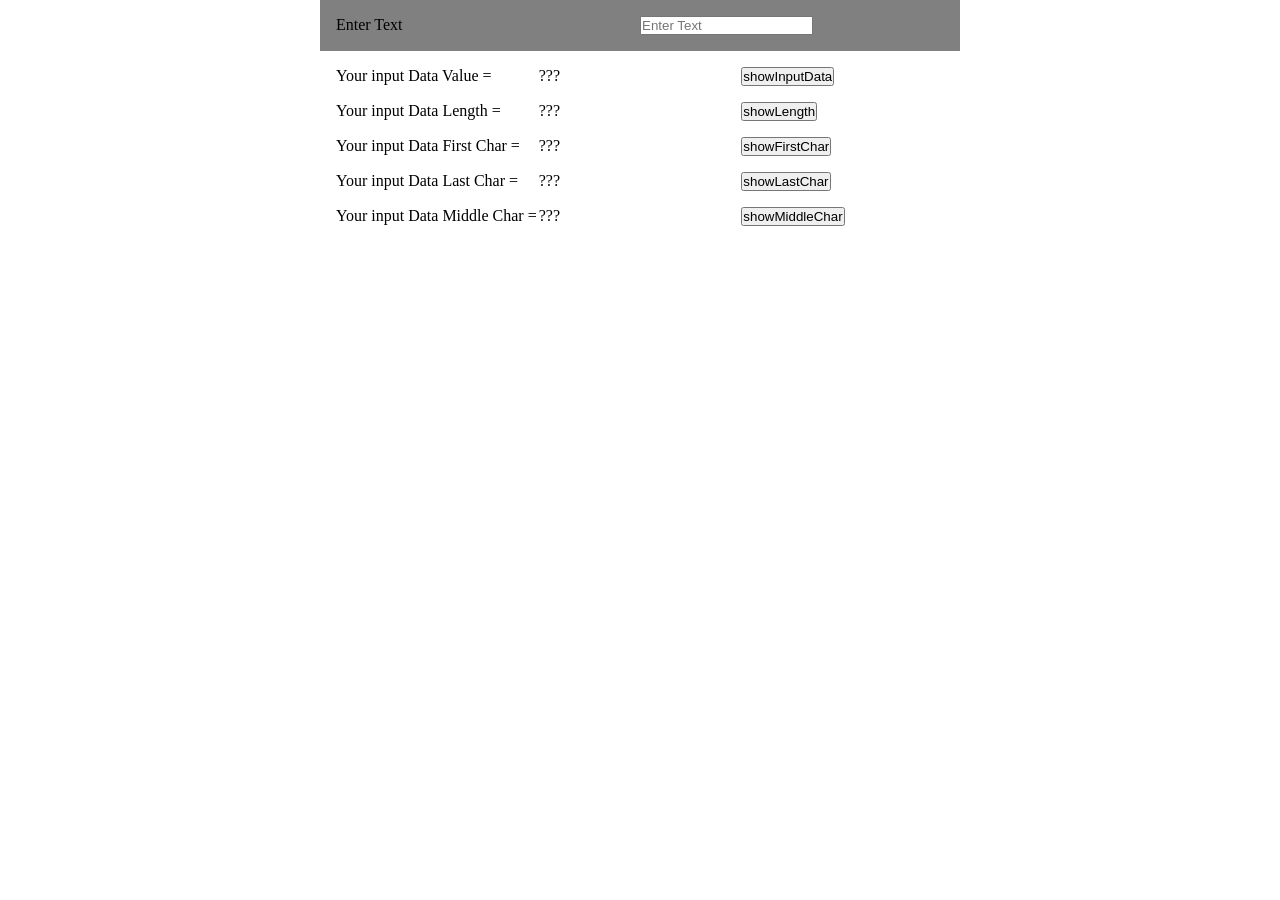
<file: Problem01/index.html>
<!DOCTYPE html>
<html lang="en">

<head>
    <meta charset="UTF-8">
    <meta http-equiv="X-UA-Compatible" content="IE=edge">
    <meta name="viewport" content="width=device-width, initial-scale=1.0">
    <link rel="stylesheet" href="style.css">
    <title>String Problems</title>
</head>

<body>

    <div class="container">
        <div class="input-layout">
            <div class="item" >
                <label for=""  >Enter Text</label>
            </div>
            <div class="item">
                <input type="text" placeholder="Enter Text" id="inputText">
            </div>
        </div>

        <div class="show-input-text">
            <div class="item">
                <span> Your input Data Value = </span>
            </div>
            <div class="item">
                <span id="showInput"> ??? </span>
            </div>
            <div class="item">
                <input type="button" value="showInputData" onclick="showInputData()">
            </div>
        </div>

        <div class="show-input-text-length">
            <div class="item">
                <span> Your input Data Length = </span>
            </div>
            <div class="item">
                <span id="showLength"> ??? </span>
            </div>
            <div class="item">
                <input type="button" value="showLength" onclick="showLength()">
            </div>
        </div>

        <div class="show-input-text-first-char">
            <div class="item">
                <span> Your input Data First Char = </span>
            </div>
            <div class="item">
                <span id="showFirstChar"> ??? </span>
            </div>
            <div class="item">
                <input type="button" value="showFirstChar" onclick="showFirstChar()">
            </div>
        </div>

        <div class="show-input-text-last-char">
            <div class="item">
                <span> Your input Data Last Char = </span>
            </div>
            <div class="item">
                <span id="showLastChar"> ??? </span>
            </div>
            <div class="item">
                <input type="button" value="showLastChar" onclick="showLastChar()">
            </div>
        </div>

        <div class="show-input-text-middle-char">
            <div class="item">
                <span> Your input Data Middle Char = </span>
            </div>
            <div class="item">
                <span id="showMiddleChar"> ??? </span>
            </div>
            <div class="item">
                <input type="button" value="showMiddleChar" onclick="showMiddleChar()">
            </div>
        </div>
    </div>

    
</div>

    <script src="app.js"></script>


</body>

</html>
</file>
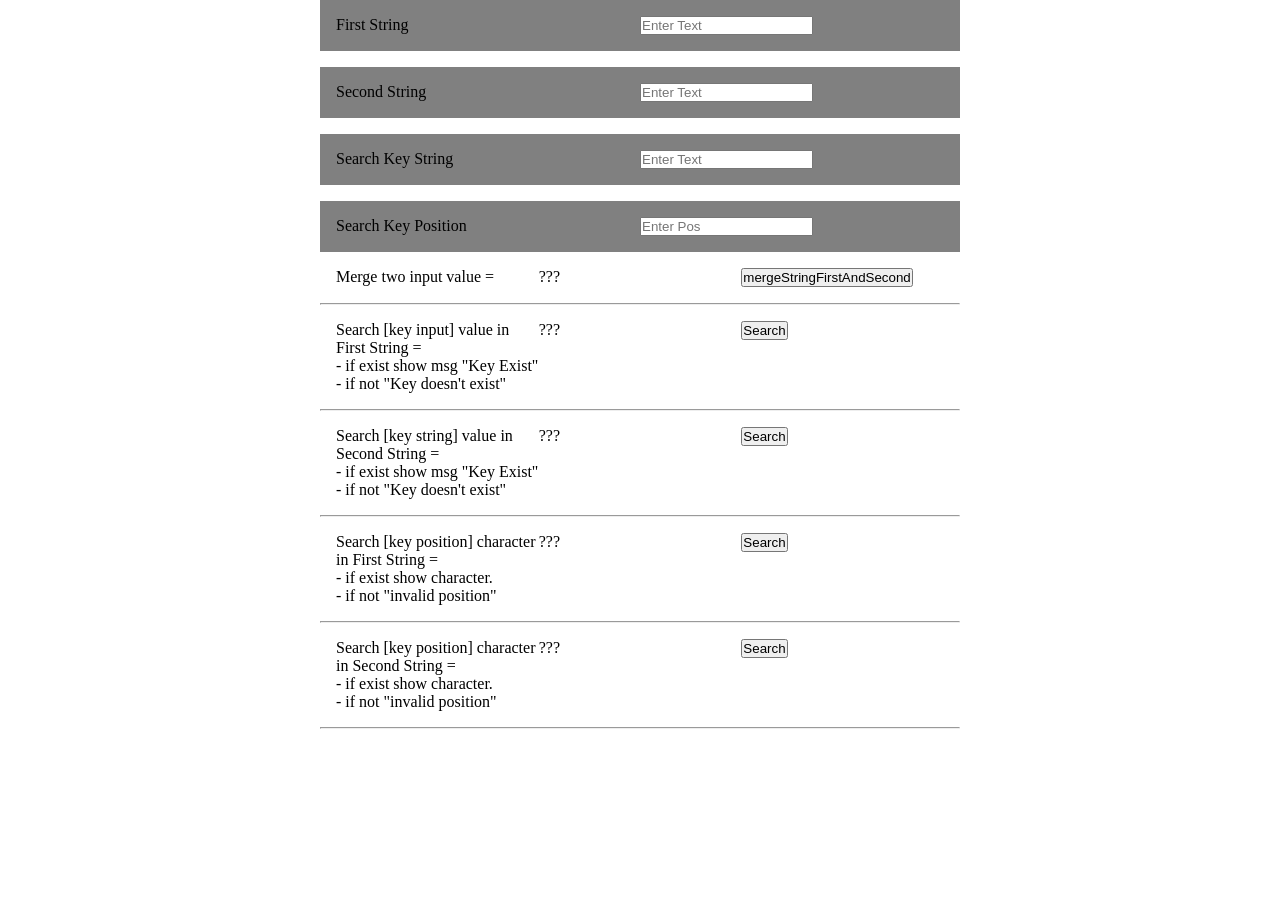
<file: Problem02/index.html>
<!DOCTYPE html>
<html lang="en">

<head>
    <meta charset="UTF-8">
    <meta http-equiv="X-UA-Compatible" content="IE=edge">
    <meta name="viewport" content="width=device-width, initial-scale=1.0">
    <link rel="stylesheet" href="style.css">
    <title>String Problems</title>
</head>

<body>

    <div class="container">
        <div class="input-layout">
            <div class="item">
                <label for="">First String</label>
            </div>
            <div class="item">
                <input type="text" placeholder="Enter Text" id="firstStrInput">
            </div>
        </div>

        <div class="input-layout">
            <div class="item">
                <label for="">Second String</label>
            </div>
            <div class="item">
                <input type="text" placeholder="Enter Text" id="secondStrInput">
            </div>
        </div>

        <div class="input-layout">
            <div class="item">
                <label for="">Search Key String</label>
            </div>
            <div class="item">
                <input type="text" placeholder="Enter Text" id="keyStrInput">
            </div>
        </div>

        <div class="input-layout">
            <div class="item">
                <label for="">Search Key Position</label>
            </div>
            <div class="item">
                <input type="number" placeholder="Enter Pos" id="keyPosition">
            </div>
        </div>

        <div class="show-merge-text">
            <div class="item">
                <span> Merge two input value = </span>
            </div>
            <div class="item">
                <span id="showConcatStr"> ??? </span>
            </div>
            <div class="item">
                <input type="button" value="mergeStringFirstAndSecond" onclick="concatString()">
            </div>
        </div>

        <hr>

        <div class="search-key-in-first-text">
            <div class="item">
                <span> Search [key input] value in First String =
                    <br> - if exist show msg "Key Exist"
                    <br> - if not "Key doesn't exist" </span>
            </div>
            <div class="item">
                <span id="showMsg1"> ??? </span>
            </div>
            <div class="item">
                <input type="button" value="Search" onclick="SearchKeyString1()">
            </div>
        </div>

        <hr>

        <div class="search-key-in-second-text">
            <div class="item">
                <span> Search [key string] value in Second String =
                    <br> - if exist show msg "Key Exist"
                    <br> - if not "Key doesn't exist" </span>
            </div>
            <div class="item">
                <span id="showMsg2"> ??? </span>
            </div>
            <div class="item">
                <input type="button" value="Search" onclick="SearchKeyString2()">
            </div>
        </div>

        <hr>

        <div class="search-char-in-first-text">
            <div class="item">
                <span> Search [key position] character in First String =
                    <br> - if exist show character.
                    <br> - if not "invalid position" </span>
            </div>
            <div class="item">
                <span id="showMsg3"> ??? </span>
            </div>
            <div class="item">
                <input type="button" value="Search" onclick="SearchKeyPosition1()">
            </div>
        </div>

        <hr>

        <div class="search-char-in-second-text">
            <div class="item">
                <span> Search [key position] character in Second String =
                    <br> - if exist show character.
                    <br> - if not "invalid position" </span>
            </div>
            <div class="item">
                <span id="showMsg4"> ??? </span>
            </div>
            <div class="item">
                <input type="button" value="Search" onclick="SearchKeyPosition2()">
            </div>
        </div>

        <hr>
    </div>

    <script src="app.js"></script>

</body>

</html>
</file>
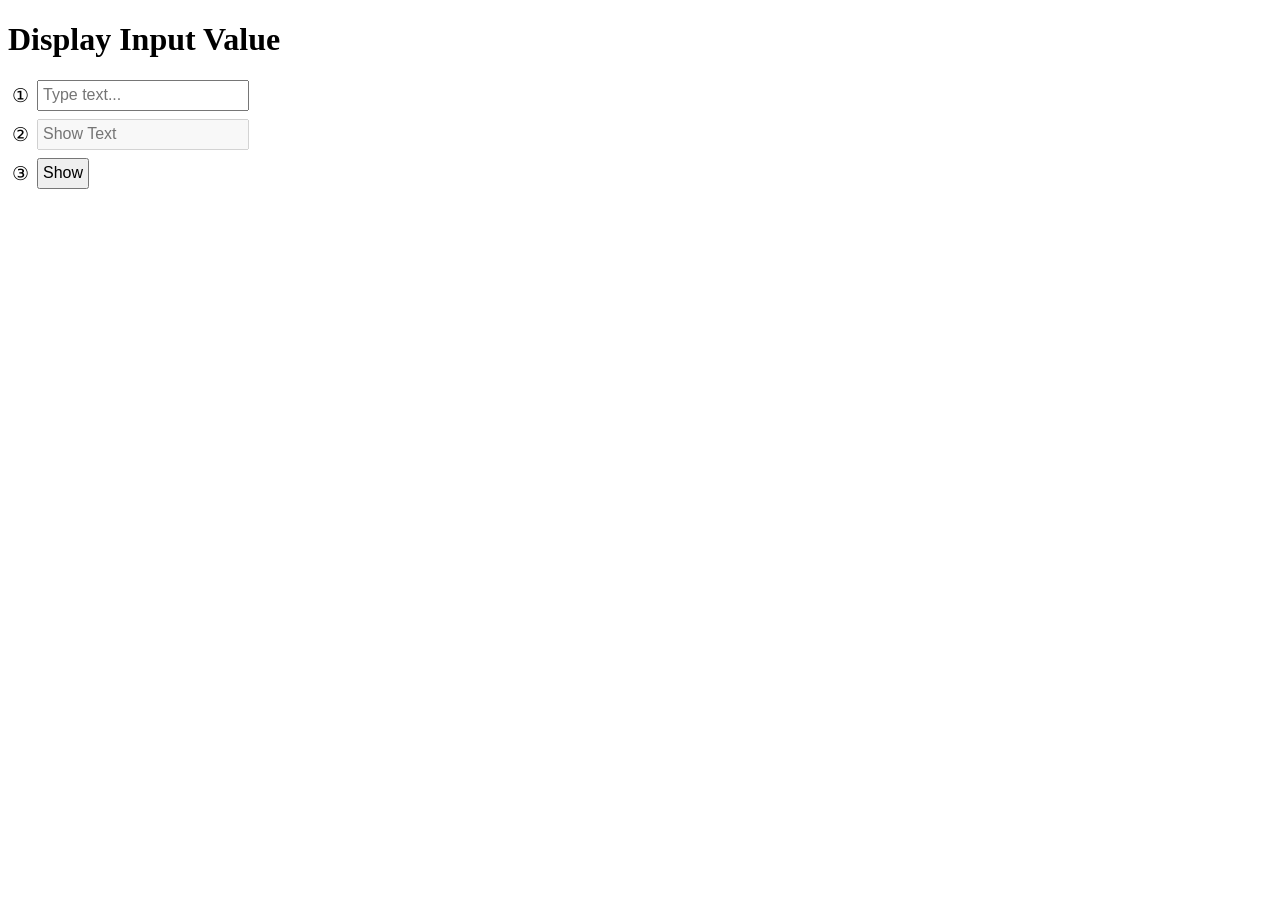
<file: Frontend(JS-HTML)/problem-01/index.html>
<!DOCTYPE html>
<html lang="en">

<head>
    <meta charset="UTF-8">
    <meta http-equiv="X-UA-Compatible" content="IE=edge">
    <meta name="viewport" content="width=device-width, initial-scale=1.0">
    <link rel="stylesheet" href="style.css">
    <title>Display Input Value</title>
</head>

<body>

    <h1>Display Input Value</h1>

    <div class="input-group">
        <div class="input-group_item">
            <label for="">①</label>
            <input type="text" placeholder="Type text..." id="textInput">
        </div>
        <div class="input-group_item">
            <label for="">②</label>
            <input type="text" placeholder="Show Text" disabled id="showTxt">
        </div>
        <div class="input-group_item">
            <label for="">③</label>
            <input type="button" value="Show" onclick="showText()">
        </div>
    </div>

    <script src="app.js"></script>
</body>

</html>
</file>
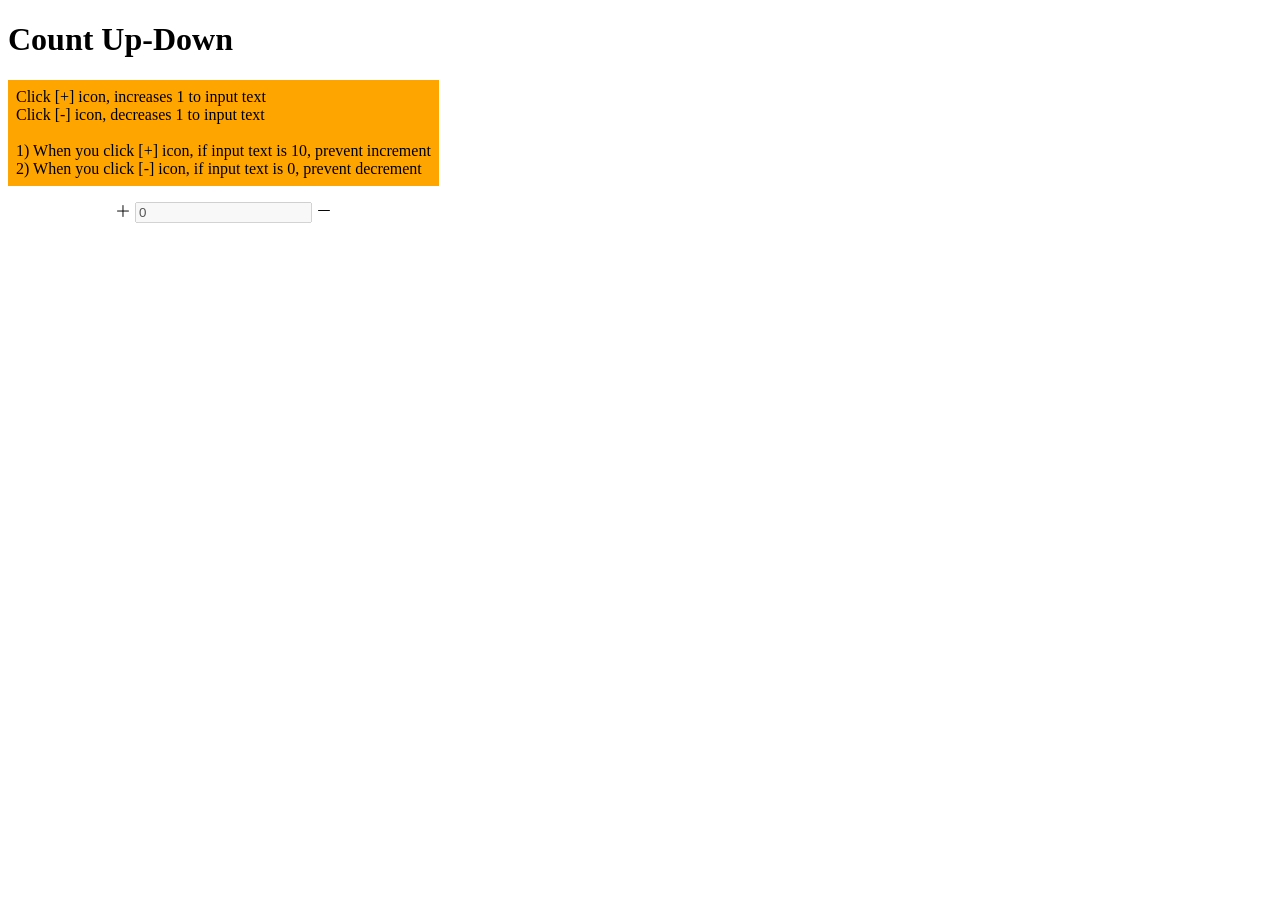
<file: Frontend(JS-HTML)/problem-02/index.html>
<!DOCTYPE html>
<html lang="en">

<head>
    <meta charset="UTF-8">
    <meta http-equiv="X-UA-Compatible" content="IE=edge">
    <meta name="viewport" content="width=device-width, initial-scale=1.0">

    <!-- Bootstrap Icon Library -->
    <link rel="stylesheet" href="https://cdn.jsdelivr.net/npm/bootstrap-icons@1.10.3/font/bootstrap-icons.css">

    <link rel="stylesheet" href="style.css">
    <title>Count Up-Down</title>
</head>

<body>

    <h1>Count Up-Down</h1>

    <div class="input-group">

        <div class="input-group_msg">
            Click [+] icon, increases 1 to input text <br>
            Click [-] icon, decreases 1 to input text <br><br>

            1) When you click [+] icon, if input text is 10, prevent increment <br>
            2) When you click [-] icon, if input text is 0, prevent decrement
        </div>

        <div class="input-group_item">
            <i class="bi bi-plus-lg" onclick="increaseOne()"></i>

            <input type="text" value="0" disabled id="ipNumber">
            
            <i class="bi bi-dash-lg" onclick="decreaseOne()"></i>
        </div>

    </div>

    <script src="app.js"></script>
</body>

</html>
</file>
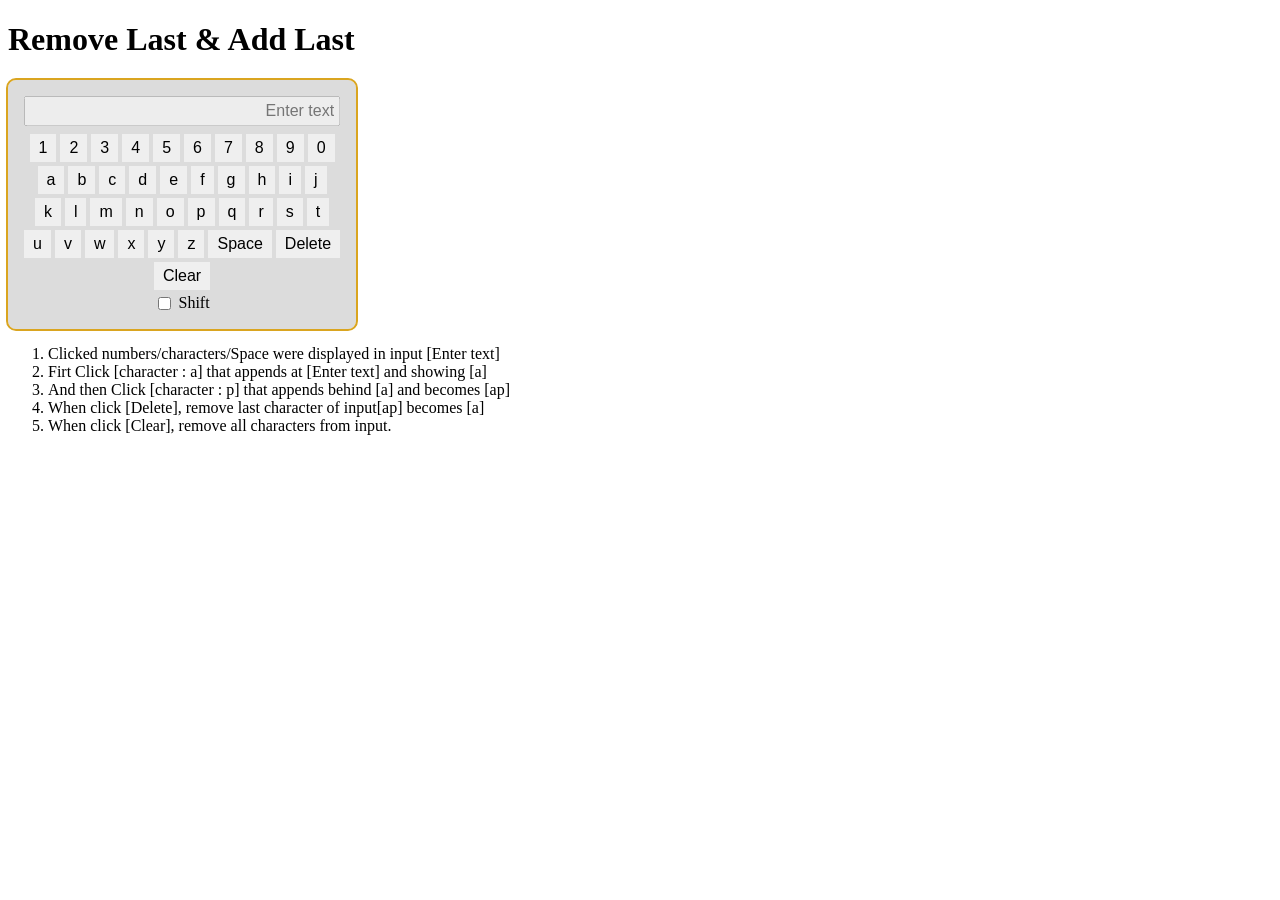
<file: Frontend(JS-HTML)/problem-03/index.html>
<!DOCTYPE html>
<html lang="en">

<head>
    <meta charset="UTF-8">
    <meta http-equiv="X-UA-Compatible" content="IE=edge">
    <meta name="viewport" content="width=device-width, initial-scale=1.0">
    <link rel="stylesheet" href="style.css">
    <title>Remove Last & Add Last</title>
</head>

<body>
    <h1>Remove Last & Add Last</h1>

    <div class="container">
        <div class="input-group">
            <input type="text" placeholder="Enter text" disabled id="inputText">
        </div>

        <div class="actions">
            <div class="actions_number">
                <button onclick="clickInput('1')">1</button>
                <button onclick="clickInput('2')">2</button>
                <button onclick="clickInput('3')">3</button>
                <button onclick="clickInput('4')">4</button>
                <button onclick="clickInput('5')">5</button>
                <button onclick="clickInput('6')">6</button>
                <button onclick="clickInput('7')">7</button>
                <button onclick="clickInput('8')">8</button>
                <button onclick="clickInput('9')">9</button>
                <button onclick="clickInput('0')">0</button>
            </div>
            <div class="actions_alphabet">
                <button onclick="clickInput('a')" class="changeToUpperCase">a</button>
                <button onclick="clickInput('b')" class="changeToUpperCase">b</button>
                <button onclick="clickInput('c')" class="changeToUpperCase">c</button>
                <button onclick="clickInput('d')" class="changeToUpperCase">d</button>
                <button onclick="clickInput('e')" class="changeToUpperCase">e</button>
                <button onclick="clickInput('f')" class="changeToUpperCase">f</button>
                <button onclick="clickInput('g')" class="changeToUpperCase">g</button>
                <button onclick="clickInput('h')" class="changeToUpperCase">h</button>
                <button onclick="clickInput('i')" class="changeToUpperCase">i</button>
                <button onclick="clickInput('j')" class="changeToUpperCase">j</button>
            </div>
            <div class="actions_alphabet">
                <button onclick="clickInput('k')" class="changeToUpperCase">k</button>
                <button onclick="clickInput('l')" class="changeToUpperCase">l</button>
                <button onclick="clickInput('m')" class="changeToUpperCase">m</button>
                <button onclick="clickInput('n')" class="changeToUpperCase">n</button>
                <button onclick="clickInput('o')" class="changeToUpperCase">o</button>
                <button onclick="clickInput('p')" class="changeToUpperCase">p</button>
                <button onclick="clickInput('q')" class="changeToUpperCase">q</button>
                <button onclick="clickInput('r')" class="changeToUpperCase">r</button>
                <button onclick="clickInput('s')" class="changeToUpperCase">s</button>
                <button onclick="clickInput('t')" class="changeToUpperCase">t</button>
            </div>
            <div class="actions_alphabet">
                <button onclick="clickInput('u')" class="changeToUpperCase">u</button>
                <button onclick="clickInput('v')" class="changeToUpperCase">v</button>
                <button onclick="clickInput('w')" class="changeToUpperCase">w</button>
                <button onclick="clickInput('x')" class="changeToUpperCase">x</button>
                <button onclick="clickInput('y')" class="changeToUpperCase">y</button>
                <button onclick="clickInput('z')" class="changeToUpperCase">z</button>
                <button onclick="clickInput(' ')">Space</button>
                <button onclick="deleteAlp()">Delete</button>
            </div>
            <div class="actions_alphabet">
                <button onclick="clearAlp()">Clear</button>
            </div>
            <div class="actions_alphabet">
                <input type="checkbox" name="" id="upperCaseShift" onchange="big()">Shift
            </div>
        </div>
    </div>


    <div class="information">
        <ol>
            <li>Clicked numbers/characters/Space were displayed in input [Enter text]</li>
            <li>Firt Click [character : a] that appends at [Enter text] and showing [a]</li>
            <li>And then Click [character : p] that appends behind [a] and becomes [ap]</li>
            <li>When click [Delete], remove last character of input[ap] becomes [a]</li>
            <li>When click [Clear], remove all characters from input.</li>
        </ol>
    </div>

    <script src="app.js"></script>
</body>

</html>
</file>
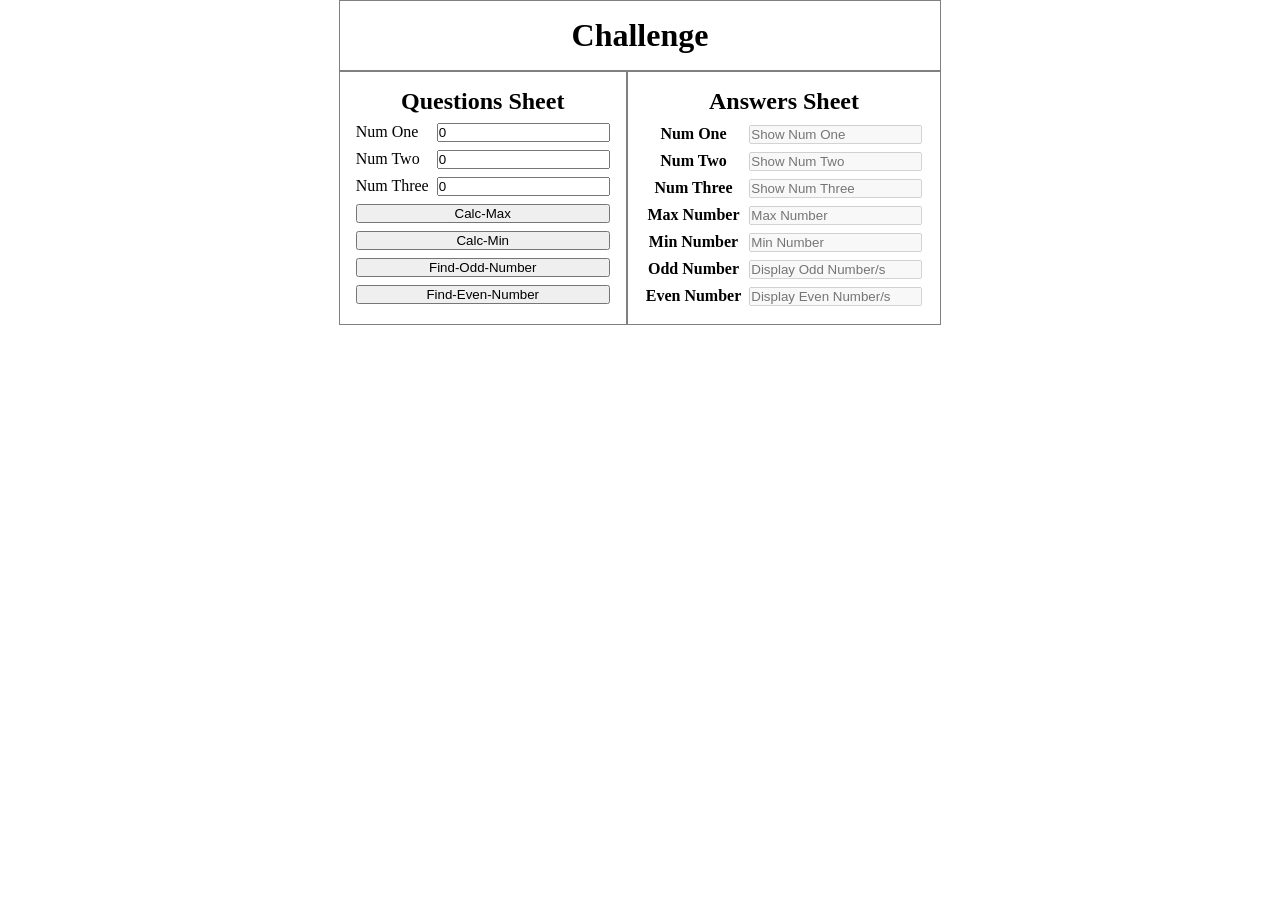
<file: Frontend(JS-HTML)/problem-04/index.html>
<!DOCTYPE html>
<html lang="en">

<head>
    <meta charset="UTF-8">
    <meta http-equiv="X-UA-Compatible" content="IE=edge">
    <meta name="viewport" content="width=device-width, initial-scale=1.0">
    <link rel="stylesheet" href="style.css">
    <title>Challenge</title>
</head>

<body>

    <div class="container">
        <div class="title">
            <h1>Challenge</h1>
        </div>

        <div class="container-body">
            <div class="questions">
                <div class="question_title">
                    <h2>Questions Sheet</h2>
                </div>

                <div class="question_body">
                    <div class="content">
                        <div class="input-group">
                            <label for="">Num One</label>
                            <input type="number" value="0" placeholder="Type Number" id="numOne" oninput="showNo1()">
                        </div>
                        <div class="input-group">
                            <label for="">Num Two</label>
                            <input type="number" value="0" placeholder="Type Number" id="numTwo" oninput="showNo2()">
                        </div>
                        <div class="input-group">
                            <label for="">Num Three</label>
                            <input type="number" value="0" placeholder="Type Number" id="numThree" oninput="showNo3()">
                        </div>
                    </div>

                    <div class="actions">
                        <button onclick="maxNo()">Calc-Max</button>
                        <button onclick="minNo()">Calc-Min</button>
                        <button onclick="oddNo()">Find-Odd-Number</button>
                        <button onclick="evenNo()">Find-Even-Number</button>
                    </div>
                </div>
            </div>

            <div class="answers">
                <h2>Answers Sheet</h2>
                <table>
                    <tr>
                        <th>Num One</th>
                        <td>
                            <input type="text" placeholder="Show Num One" disabled id="numOne1">
                        </td>
                    </tr>
                    <tr>
                        <th>Num Two</th>
                        <td>
                            <input type="text" placeholder="Show Num Two" disabled id="numTwo1">
                        </td>
                    </tr>
                    <tr>
                        <th>Num Three</th>
                        <td>
                            <input type="text" placeholder="Show Num Three" disabled id="numThree1">
                        </td>
                    </tr>
                    <tr>
                        <th>Max Number</th>
                        <td>
                            <input type="text" placeholder="Max Number" disabled id="Max">
                        </td>
                    </tr>
                    <tr>
                        <th>Min Number</th>
                        <td>
                            <input type="text" placeholder="Min Number" disabled id="Min">
                        </td>
                    </tr>
                    <tr>
                        <th>Odd Number</th>
                        <td>
                            <input type="text" placeholder="Display Odd Number/s" disabled id="Odd">
                        </td>
                    </tr>
                    <tr>
                        <th>Even Number</th>
                        <td>
                            <input type="text" placeholder="Display Even Number/s" disabled id="Even">
                        </td>
                    </tr>
                </table>
            </div>
        </div>
    </div>

    <script src="app.js"></script>
</body>

</html>
</file>
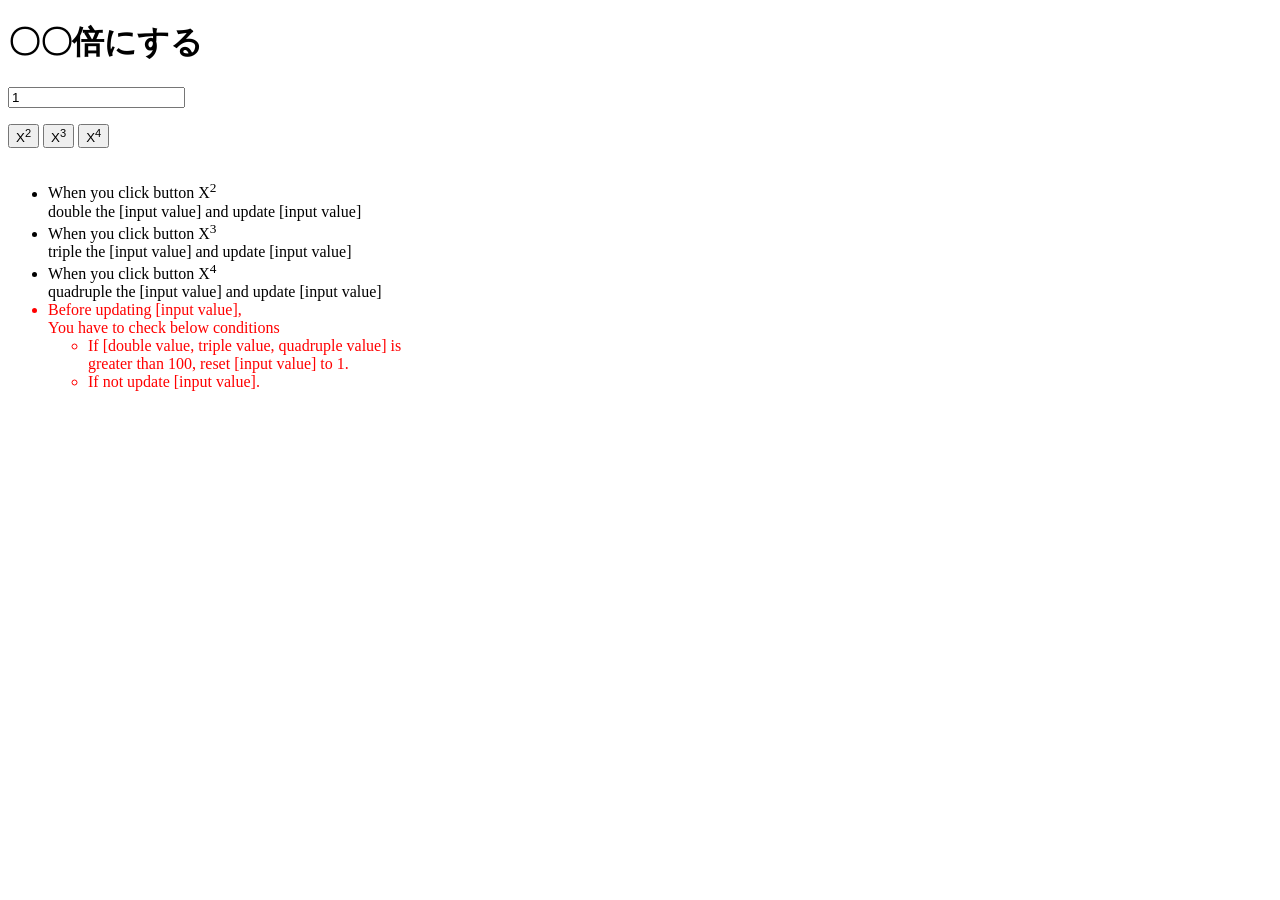
<file: Frontend(JS-HTML)/problem-05/index.html>
<!DOCTYPE html>
<html lang="en">
<head>
    <meta charset="UTF-8">
    <meta http-equiv="X-UA-Compatible" content="IE=edge">
    <meta name="viewport" content="width=device-width, initial-scale=1.0">
    <link rel="stylesheet" href="style.css">
    <title>〇〇倍にする</title>
</head>
<body>
    
    <h1>〇〇倍にする</h1>

    <div>
        <div>
            <input type="number" value="1"  id="inputNo">
        </div>
        <div>
            <button onclick="Multiple(2)">
                <span>X<sup>2</sup></span>
            </button>

            <button onclick="Multiple(3)">
                <span>X<sup>3</sup></span>
            </button>

            <button onclick="Multiple(4)">
                <span>X<sup>4</sup></span>
            </button>
        </div>
        <div>
            <ul>
                <li>
                    When you click button X<sup>2</sup> <br>
                    double the [input value] and update [input value]
                </li>
                <li>
                    When you click button X<sup>3</sup> <br>
                    triple the [input value] and update [input value]
                </li>
                <li>
                    When you click button X<sup>4</sup> <br>
                    quadruple the [input value] and update [input value]
                </li>
                <li class="warning">
                    <span>
                        Before updating [input value], <br>
                        You have to check below conditions <br>
                    </span>
                    <ul>
                        <li>
                            If [double value, triple value, quadruple value] is <br>
                            greater than 100, reset [input value] to 1.
                        </li>
                        <li>
                            If not update [input value].
                        </li>
                    </ul>
                </li>
            </ul>
        </div>
    </div>

    <script src="app.js"></script>

</body>
</html>
</file>
<file: Problem01/style.css>
* {
    margin: 0;
    padding: 0;
    box-sizing: border-box;
}

.container {
    display: flex;
    flex-direction: column;

    width: 50%;
    margin: 0 auto;

    gap: 1rem;
}

.container>div {
    padding: 0 1rem;
    display: flex;
}

.container>div>* {
    flex: 1;
}

.input-layout {
    padding: 1rem !important;
    background-color: gray;
}
</file>
<file: Problem02/style.css>
* {
    margin: 0;
    padding: 0;
    box-sizing: border-box;
}

.container {
    display: flex;
    flex-direction: column;

    width: 50%;
    margin: 0 auto;

    gap: 1rem;
}

.container>div {
    padding: 0 1rem;
    display: flex;
}

.container>div>* {
    flex: 1;
}

.input-layout {
    padding: 1rem !important;
    background-color: gray;
}
</file>
<file: Frontend(JS-HTML)/problem-01/style.css>
.input-group {
    width: fit-content;
    display: flex;
    flex-direction: column;
    gap: .5rem;
}

.input-group label {
    font-size: larger;
    padding: .25rem;
}

.input-group input {
    font-size: medium;
    padding: .25rem;
}

.input-group_item {
    display: flex;
    gap: .25rem;
}
</file>
<file: Frontend(JS-HTML)/problem-02/style.css>
.input-group {
    display: flex;
    flex-direction: column;
    width: fit-content;
    gap: .5rem;
}

.input-group_msg {
    background-color: orange;
    padding: .5rem;
}

.input-group_item {
    display: flex;
    gap: .25rem;
    justify-content: center;
    align-items: center;

    padding: .5rem;
}
</file>
<file: Frontend(JS-HTML)/problem-03/style.css>
* {
    box-sizing: border-box;
}

.container {
    display: flex;
    flex-direction: column;
    gap: .5rem;

    width: fit-content;

    background-color: gainsboro;
    padding: 1rem;
    border-radius: .5rem;
    outline: 2px solid goldenrod;
}

.input-group>input {
    text-align: right;
    padding: .25rem;
    font-size: medium;
    width: 100%;
}

.actions {
    display: flex;
    flex-direction: column;
    gap: .25rem;

    align-items: center;
}

.actions_number {
    display: flex;
    gap: .25rem;

    justify-content: center;
}

.actions_alphabet {
    display: flex;
    gap: .25rem;

    justify-content: center;
}

.actions>.actions_alphabet:last-child {
    width: 100%;
}

.actions>.actions_alphabet:last-child>button {
    width: 100%;
}

.actions button {
    padding: .25rem .5rem;
    font-size: medium;
    border: 1px solid transparent;
}

.actions button:hover {
    background-color: lavender;
}
</file>
<file: Frontend(JS-HTML)/problem-04/style.css>
* {
    margin: 0;
    padding: 0;

    box-sizing: border-box;
}

h1,
h2 {
    text-align: center;
}

.container {
    display: flex;
    flex-direction: column;

    width: fit-content;

    margin-inline: auto;
}

.container-body {
    display: flex;
}

.container>div:first-child {
    border: 1px solid gray;

    padding: 1rem;
}

.container>div>div {
    border: 1px solid gray;

    padding: 1rem;

    display: flex;
    flex-direction: column;
    gap: .5rem;
}

.container>div>div>div {
    display: flex;
    flex-direction: column;
    gap: .5rem;
}

.container>div>div>div>div {
    display: flex;
    flex-direction: column;
    gap: .5rem;
}

.container>div>div>div>div>div {
    display: flex;
    gap: .5rem;
}

.container>div>div>div>div>div>* {
    flex: 1;
}

.answers>table>tbody {
    display: flex;
    flex-direction: column;
    gap: .5rem;
}

table>tbody>tr {
    display: flex;
    gap: .5rem;
}

table>tbody>tr>* {
    flex: 1;
}
</file>
<file: Frontend(JS-HTML)/problem-05/style.css>
body>div {
    display: flex;
    flex-direction: column;
    gap: 1rem;
}

.warning {
    color: red;
}
</file>
